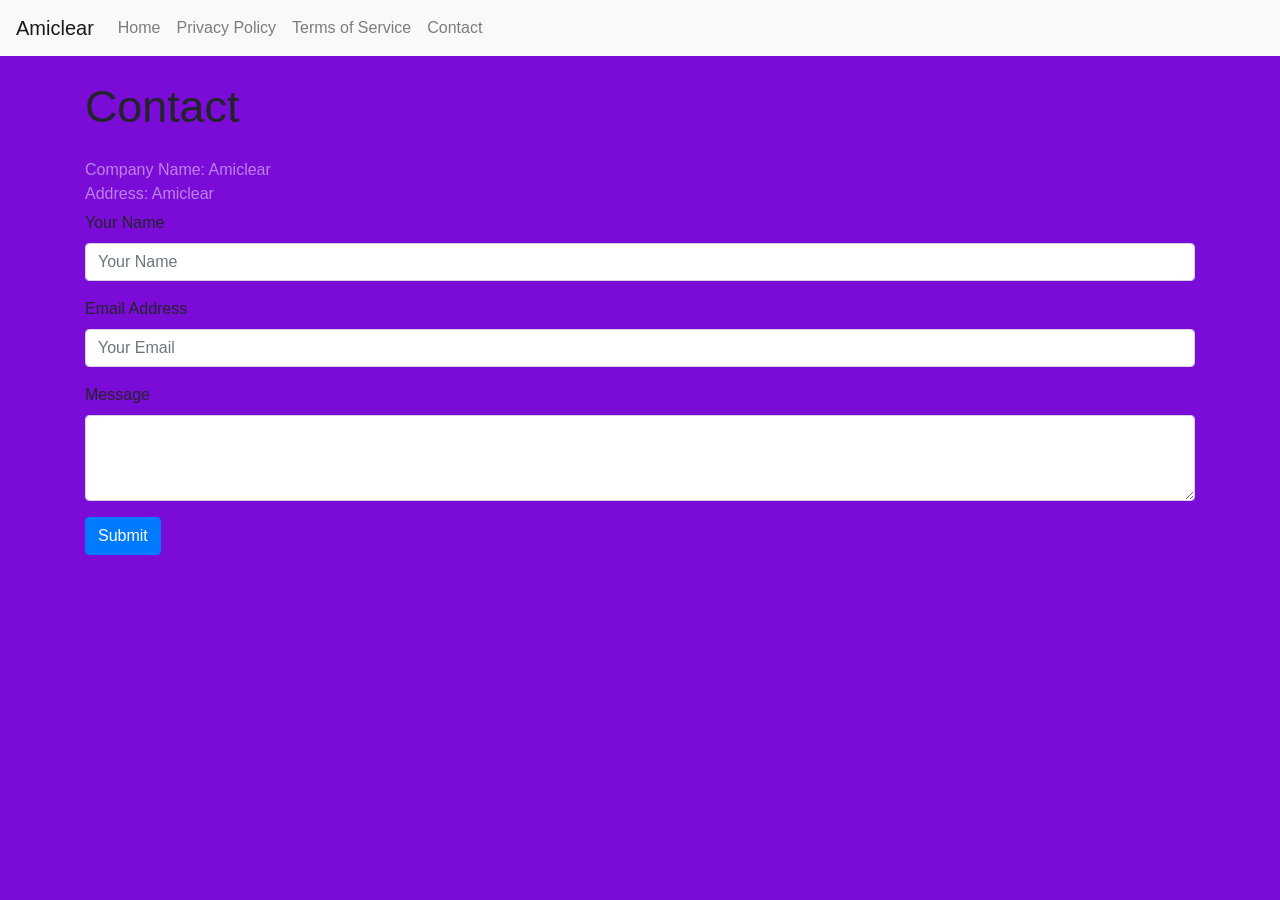
<file: contact.html>
<!DOCTYPE html>
<html lang="en">
<head>
    <meta charset="UTF-8">
    <meta name="viewport" content="width=device-width, initial-scale=1.0">
    <title>Contact - Amiclear</title>
    <link rel="stylesheet" href="https://maxcdn.bootstrapcdn.com/bootstrap/4.0.0/css/bootstrap.min.css">
    <link href="https://fonts.googleapis.com/css2?family=Inter:wght@400;700&display=swap" rel="stylesheet">
    <link rel="stylesheet" href="styles.css">
<script src="https://code.jquery.com/jquery-3.2.1.slim.min.js"></script>
<script src="https://maxcdn.bootstrapcdn.com/bootstrap/4.0.0/js/bootstrap.min.js"></script>

</head>
<body>
<nav class="navbar navbar-expand-lg navbar-light bg-light">
  <a class="navbar-brand" href="#">Amiclear</a>
  <button class="navbar-toggler" type="button" data-toggle="collapse" data-target="#navbarNav" aria-controls="navbarNav" aria-expanded="false" aria-label="Toggle navigation">
    <span class="navbar-toggler-icon"></span>
  </button>
  <div class="collapse navbar-collapse" id="navbarNav">
    <ul class="navbar-nav">
      <li class="nav-item">
        <a class="nav-link" href="index.html">Home</a>
      </li>
      <li class="nav-item">
        <a class="nav-link" href="privacy.html">Privacy Policy</a>
      </li>
      <li class="nav-item">
        <a class="nav-link" href="terms.html">Terms of Service</a>
      </li>
      <li class="nav-item">
        <a class="nav-link" href="contact.html">Contact</a>
      </li>
    </ul>
  </div>
</nav>
    <div class="container">
        <h1 class="my-4">Contact</h1>
        <p>
            Company Name: Amiclear<br>
            Address: Amiclear
        </p>
        <form>
            <div class="form-group">
                <label for="name">Your Name</label>
                <input type="text" class="form-control" id="name" placeholder="Your Name">
            </div>
            <div class="form-group">
                <label for="email">Email Address</label>
                <input type="email" class="form-control" id="email" placeholder="Your Email">
            </div>
            <div class="form-group">
                <label for="message">Message</label>
                <textarea class="form-control" id="message" rows="3"></textarea>
            </div>
            <button type="submit" class="btn btn-primary">Submit</button>
        </form>
    </div>
</body>
</html>
</file>
<file: styles.css>
body {
    font-family: 'Poppins', sans-serif;
background:#7b0bd6;}

.link {
    color: #4b9cb9;
    text-decoration: none;
}
#alternative-product {
    background: #d1d4df;
}
.footer {
    position: fixed;
    left: 0;
    bottom: 0;
    width: 100%;
    background-color: #f8f9fa;
    color: black;
    text-align: center;
    padding: 10px 0;
}
.img-fluid {
    max-height: 250px;
    display: block;
    margin-left: auto;
    margin-right: auto;
}
.card-img {
    max-height: 140px;
width: unset;
}
.custom-select-style {
    font-size: 22px;
    padding: 10px;
    margin: 10px;
    height: 50px; /* Adjust this value as needed */
}
hr {
    width: 80% !important;
}
.custom-select-style {
    font-size: 22px;
    padding: 3px 18px 0 18px;
    margin: 5px 0;
    height: 60px;
    border-radius: 8px;
}
div#flags-container {
    background: #ffffff1a;
    width: fit-content;
    margin: 0 auto;
    border-radius: 5px;
    padding: 4px 5px 5px 5px;
}
img#product-image {
    margin-top: 15px !important;
    margin-bottom: 15px !important;
}
h3.text-center.my-3 {
    text-transform: uppercase;
    font-weight: 900;
    font-size: 13px;
    letter-spacing: 4px;
    padding-top: 10px;
}
div#flags-container {
    margin-bottom: 20px !important;
}
footer.footer {
    background: none;
    font-size: 12px;
    line-height: 200%;
}
image-container {
    position: relative;
    height: calc(100vh - 100px); /* Adjust this value as necessary */
}

.bottom-fixed {
    position: absolute;
    bottom: 0;
    width: 100%; /* Adjust this as necessary */
}

.review-image {
    display: block;
    margin: 0 auto; /* This will center the image */
    max-width: 85%;
}

p {
    margin-top: 0;
    margin-bottom: 5px;
    color: #ffffff7d !important;
}
h1#product-name {
    color: white;
}
.h1, h1 {
    font-size: 2.8rem;
}
img#product-image {
    background: #ffffff0d;
    padding: 15px 50px;
    border-radius: 10px;
}

h1#product-name {
    margin-top: 25px;
    MARGIN-BOTTOM: 20px !important;
}
</file>
